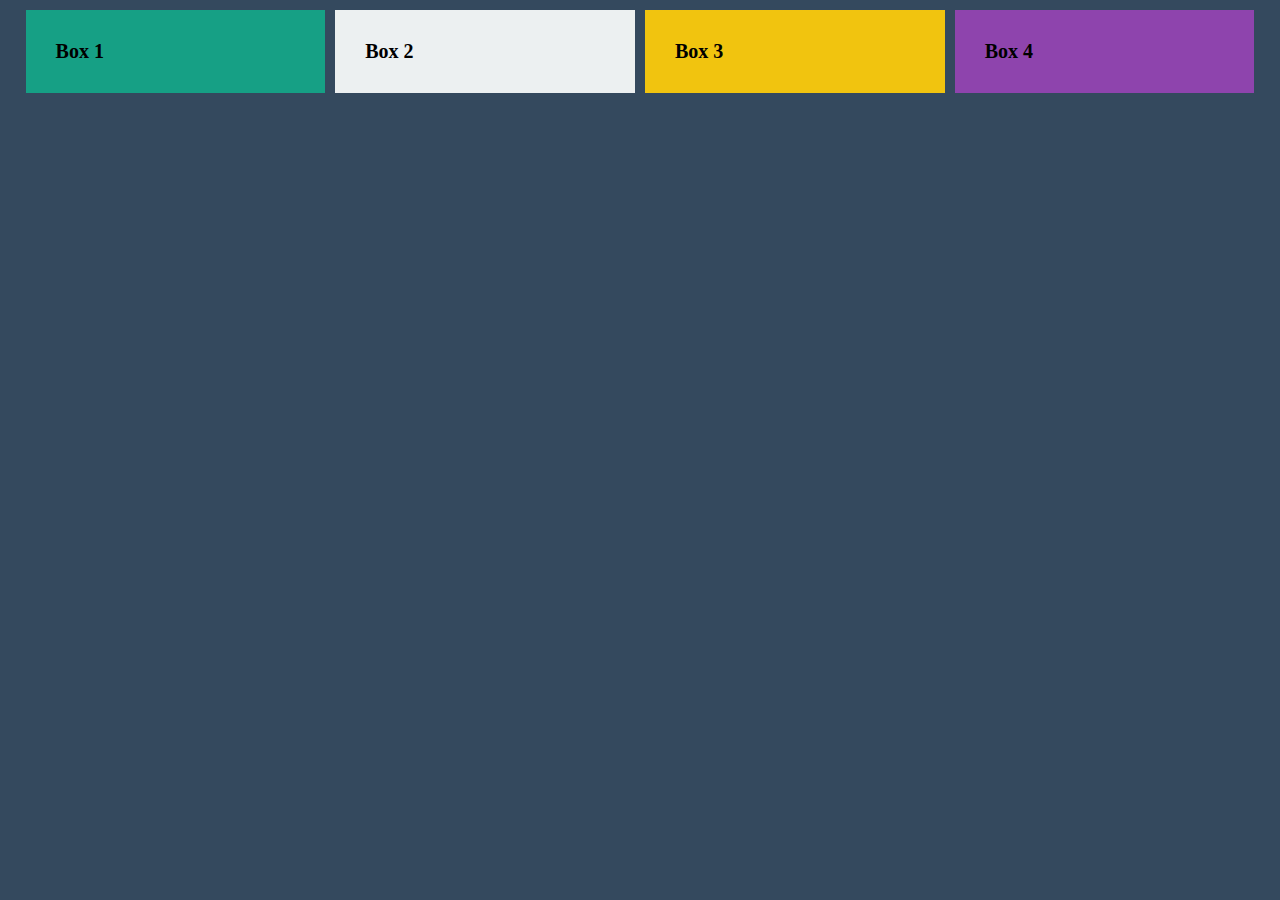
<file: index.html>
<!DOCTYPE html>
<html>
<head>
	 <meta charset="utf-8">
  	<meta name="description" content=" responsive layout">
 	 <meta name="keywords" content=" responsive layout">
  	<meta name="author" content="Partha Sarathi Manna">
 	 <meta name="viewport" content="width=device-width,initial-scale=1.0">
	<meta charset="utf-8">
	<meta name="viewport" content="width=device-width, initial-scale=1.0">
	<title> responsive layout</title>
	<link rel="stylesheet" type="text/css" href="style.css">
</head>
<body>
<div class="container">
		
		<div class="box" id="box-1">Box 1</div>
		<div class="box" id="box-2">Box 2</div>
		<div class="box" id="box-3">Box 3</div>
		<div class="box" id="box-4">Box 4</div>
</div>
</body>
</html>
</file>
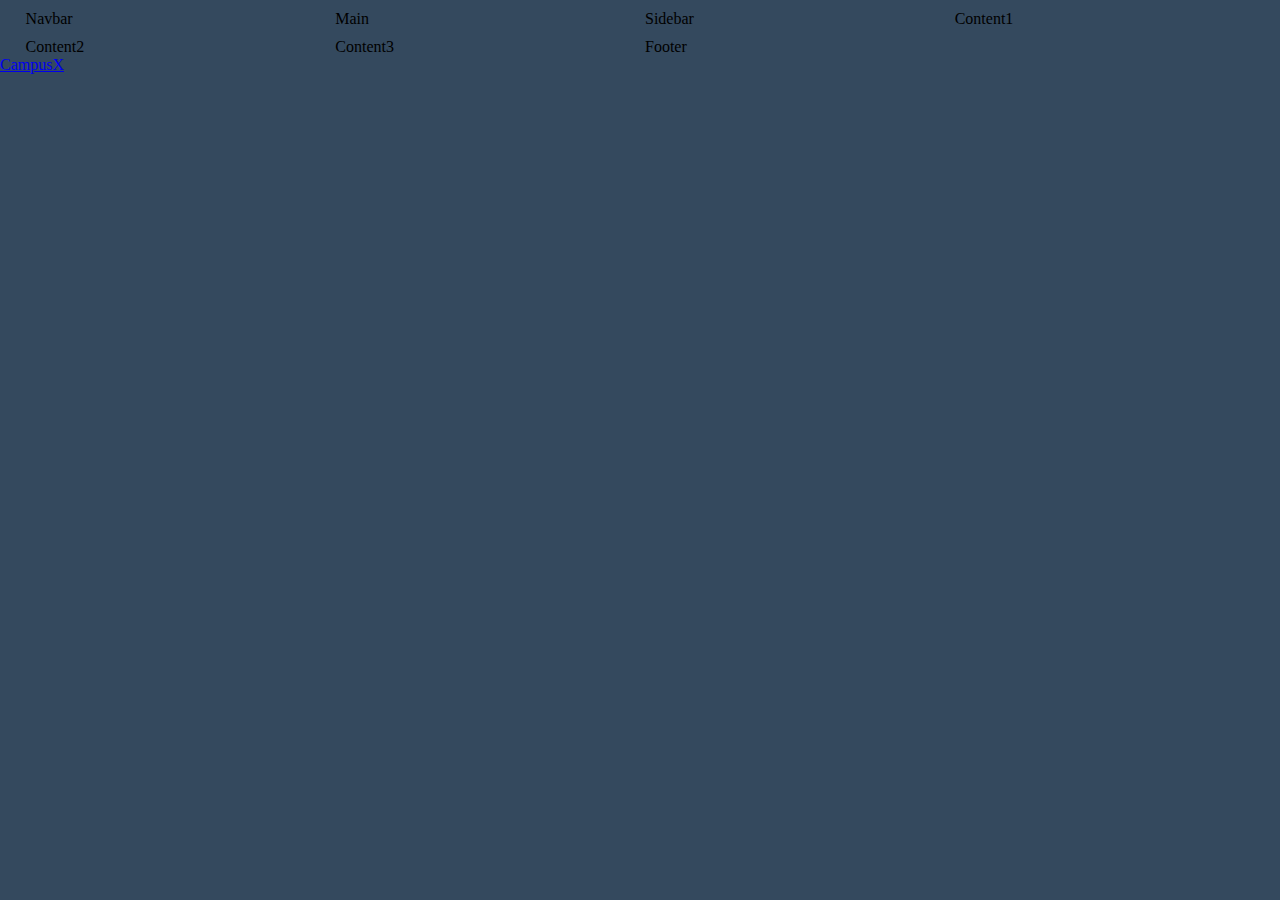
<file: responsive layout.html>
<!DOCTYPE html>
<html>
<head>
	<title> responsive layout</title>
	<link rel="stylesheet" type="text/css" href="style.css">
	<link href="https://fonts.googleapis.com/css?family=Inter:400,800,900&display=swap" rel="stylesheet">
</head>
<body>
<div class="container">
  <nav>Navbar</nav>
  <main>Main</main>
  <div id="sidebar">Sidebar</div>
  <div id="content1">Content1</div>
  <div id="content2">Content2</div>
  <div id="content3">Content3</div>
  <footer>Footer</footer>
</div>

<a href="https://www.youtube.com/channel/UCCWi3hpnq_Pe03nGxuS7isg">CampusX</a>
</body>
</html>
</file>
<file: style.css>
*{
	margin: 0px;
	padding: 0px;
}

body{

	background-color: #34495e;
	}
	.container{
		

	width: 96%;
	margin: auto;
	padding-top: 10px;
		
		
	display: grid;
	grid-template-rows: auto;
	grid-template-columns: repeat(4,1fr);
	grid-gap: 10px; 
	}

	.box{

	padding: 30px;
	background-color: white;
	font-size: 20px;
	font-weight: bold;
	
	}

#box-1{
		background-color: #16a085;
	}
#box-2{
		background-color: #ecf0f1;
	}
#box-3{
		background-color: #f1c40f;
	}
#box-4{
		background-color: #8e44ad;
	}


/*---------------smartphones-------------*/
	@media (max-width: 768px){
		.container{
			display: block;
			grid-template-columns: repeat(1,1fr);
		}
		.box{
			margin: 10px;
		}
	}

/*----------------Tablets-----------------*/
@media (min-width: 769px) and (max-width: 1023px){
	.container{

		grid-template-columns: repeat(2,1fr);
	}

}
</file>
